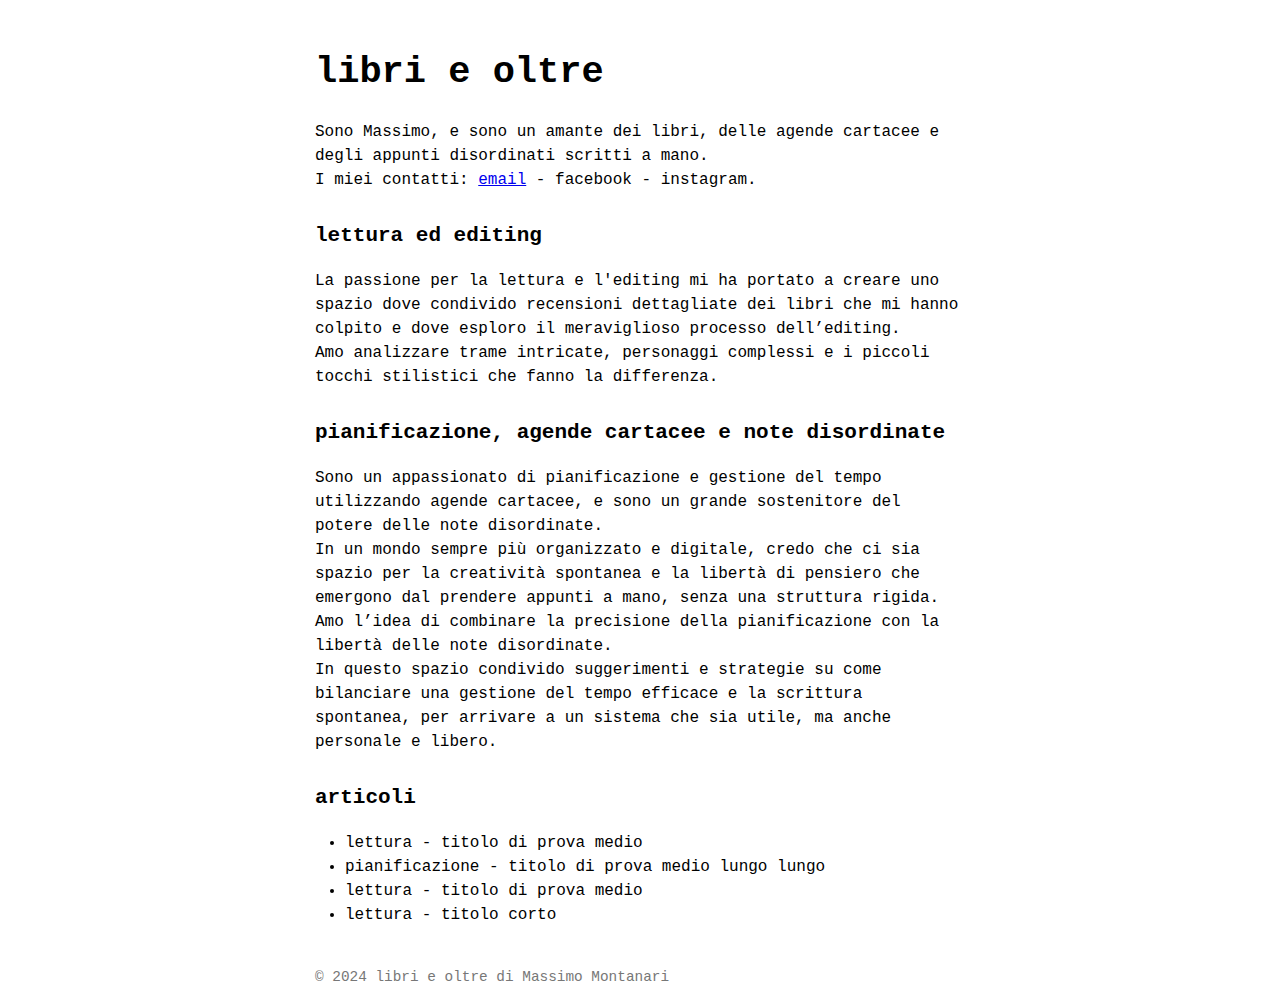
<file: index.html>
<!DOCTYPE html>
<html lang="it">
<head>
    <link rel="shortcut icon" href="/favicon-librieoltre.png" />
	<meta charset="UTF-8">
    <meta name="viewport" content="width=device-width, initial-scale=1.0">
    <title>libri e oltre</title>
    <link rel="stylesheet" href="style.css">
</head>
<body>
    <h1>libri e oltre</h1>
    
<p>Sono Massimo, e sono un amante dei libri, delle agende cartacee e degli appunti disordinati scritti a mano.<br>
I miei contatti: <script type="text/javascript">
  var part1 = "massimo";
  var part2 = "@librieoltre.it";
  var part3 = "email"
  document.write('<a href="mailto:' + part1 + part2 + '">' + part3 + '</a>')
</script> - facebook - instagram.
</p>
    <h3>lettura ed editing</h3>
<p>La passione per la lettura e l'editing mi ha portato a creare uno spazio dove condivido recensioni dettagliate dei libri che mi hanno colpito e dove esploro il meraviglioso processo dell’editing.<br>
Amo analizzare trame intricate, personaggi complessi e i piccoli tocchi stilistici che fanno la differenza.</p>
    
    <h3>pianificazione, agende cartacee e note disordinate</h3>
<p>Sono un appassionato di pianificazione e gestione del tempo utilizzando agende cartacee, e sono un grande sostenitore del potere delle note disordinate.<br>
In un mondo sempre più organizzato e digitale, credo che ci sia spazio per la creatività spontanea e la libertà di pensiero che emergono dal prendere appunti a mano, senza una struttura rigida.<br>
Amo l’idea di combinare la precisione della pianificazione con la libertà delle note disordinate.<br>
In questo spazio condivido suggerimenti e strategie su come bilanciare una gestione del tempo efficace e la scrittura spontanea, per arrivare a un sistema che sia utile, ma anche personale e libero.</p>
    <h3>articoli</h3>
<ul>
    <li>lettura - titolo di prova medio</li>
    <li>pianificazione - titolo di prova medio lungo lungo</li>
    <li>lettura - titolo di prova medio</li>
    <li>lettura - titolo corto</li>
</ul>


    <footer>© 2024 libri e oltre di Massimo Montanari</footer>
</body>
</html>
</file>
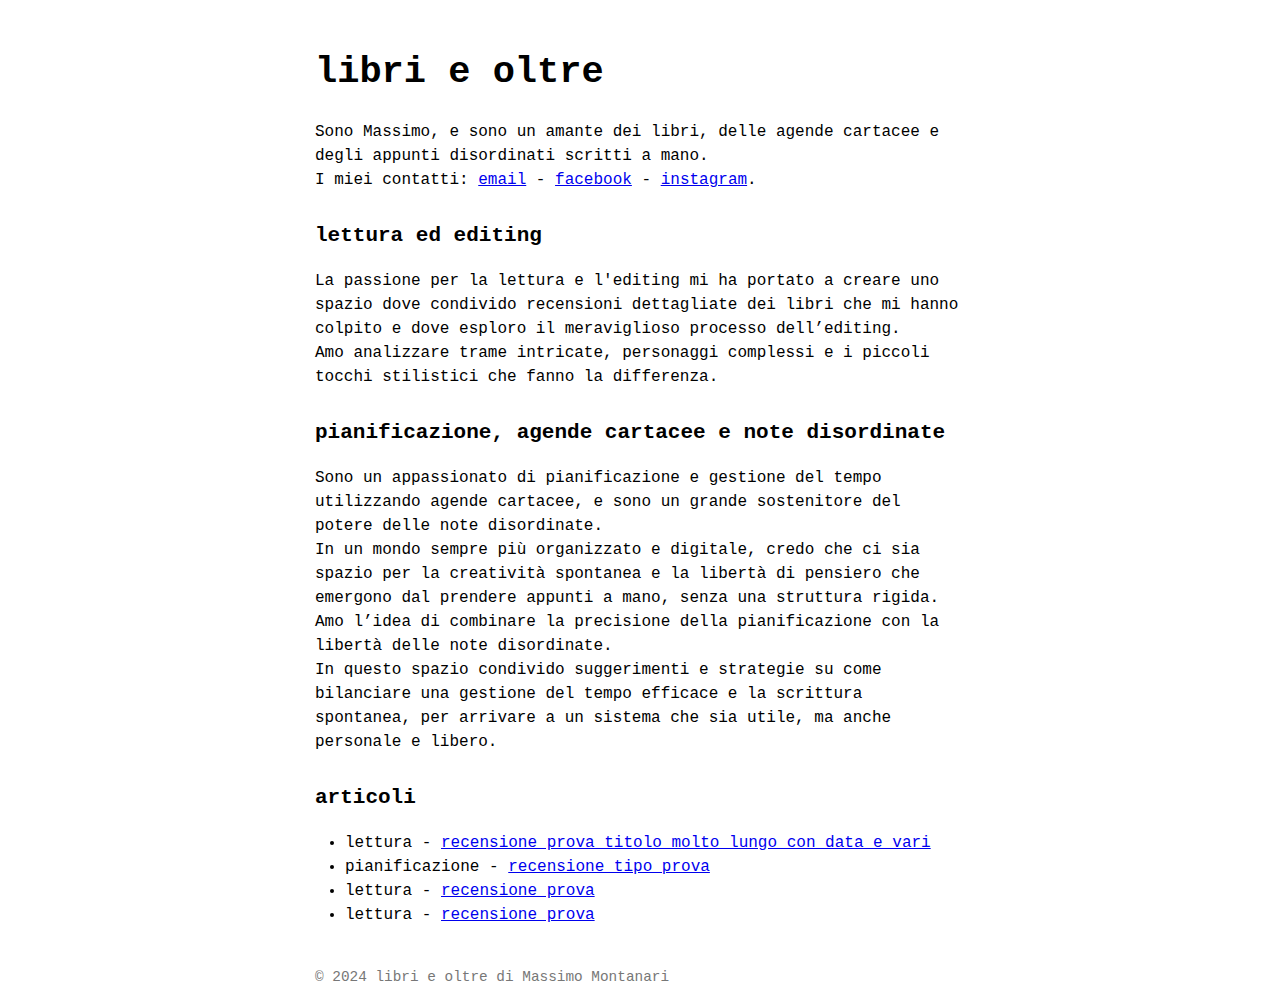
<file: index1.html>
<!DOCTYPE html>
<html lang="it">
<head>
    <link rel="shortcut icon" href="/favicon-librieoltre.png" />
	<meta charset="UTF-8">
    <meta name="viewport" content="width=device-width, initial-scale=1.0">
    <title>libri e oltre</title>
    <link rel="stylesheet" href="style.css">
</head>
<body>
    <h1>libri e oltre</h1>
    
<p>Sono Massimo, e sono un amante dei libri, delle agende cartacee e degli appunti disordinati scritti a mano.<br>
I miei contatti: <script type="text/javascript">
  var part1 = "massimo@li";
  var part2 = "brieoltre.it";
  var part3 = "email"
  document.write('<a href="mailto:' + part1 + part2 + '">' + part3 + '</a>')
</script> - 
<a href="https://www.facebook.com/profile.php?id=61562372156914" target="_blank">facebook</a> - 
<a href="https://www.instagram.com/libri__e_oltre/" target="_blank">instagram</a>.
</p>
    <h3>lettura ed editing</h3>
<p>La passione per la lettura e l'editing mi ha portato a creare uno spazio dove condivido recensioni dettagliate dei libri che mi hanno colpito e dove esploro il meraviglioso processo dell’editing.<br>
Amo analizzare trame intricate, personaggi complessi e i piccoli tocchi stilistici che fanno la differenza.</p>
    
    <h3>pianificazione, agende cartacee e note disordinate</h3>
<p>Sono un appassionato di pianificazione e gestione del tempo utilizzando agende cartacee, e sono un grande sostenitore del potere delle note disordinate.<br>
In un mondo sempre più organizzato e digitale, credo che ci sia spazio per la creatività spontanea e la libertà di pensiero che emergono dal prendere appunti a mano, senza una struttura rigida.<br>
Amo l’idea di combinare la precisione della pianificazione con la libertà delle note disordinate.<br>
In questo spazio condivido suggerimenti e strategie su come bilanciare una gestione del tempo efficace e la scrittura spontanea, per arrivare a un sistema che sia utile, ma anche personale e libero.</p>
    <h3>articoli</h3>
<ul>
    <li>lettura - <a target="_blank" href="/posts.html">recensione prova titolo molto lungo con data e vari</a></li>
    <li>pianificazione - <a target="_blank" href="/posts.html">recensione tipo prova</a></li>
    <li>lettura - <a target="_blank" href="/posts.html">recensione prova</a></li>
    <li>lettura - <a target="_blank" href="/posts.html">recensione prova</a></li>
</ul>


    <footer>© 2024 libri e oltre di Massimo Montanari</footer>
</body>
</html>
</file>
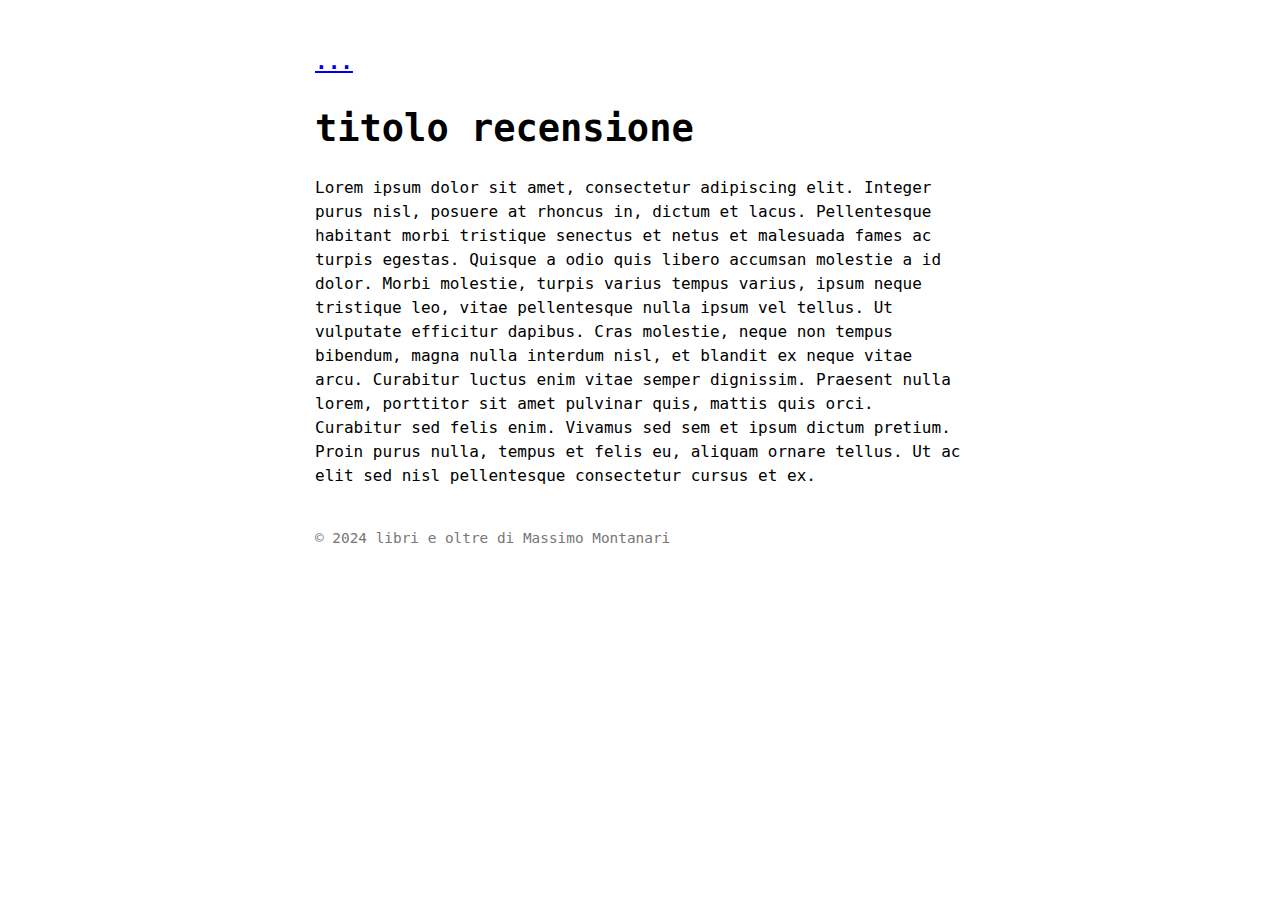
<file: posts.html>
<!DOCTYPE html>
<html lang="it">
<head>
    <link rel="shortcut icon" href="/favicon-M.jpg" />
    <meta charset="UTF-8">
    <meta name="viewport" content="width=device-width, initial-scale=1.0">
    <title>libri e oltre</title>
    <link rel="stylesheet" href="style.css">
</head>
<body>
    <h3><a href=https://www.librieoltre.it>...</a></h3>
	<h1>titolo recensione</h1>
	<p>Lorem ipsum dolor sit amet, consectetur adipiscing elit. Integer purus nisl, posuere at rhoncus in, dictum et lacus. Pellentesque habitant morbi tristique senectus et netus et malesuada fames ac turpis egestas. Quisque a odio quis libero accumsan molestie a id dolor. Morbi molestie, turpis varius tempus varius, ipsum neque tristique leo, vitae pellentesque nulla ipsum vel tellus. Ut vulputate efficitur dapibus. Cras molestie, neque non tempus bibendum, magna nulla interdum nisl, et blandit ex neque vitae arcu. Curabitur luctus enim vitae semper dignissim. Praesent nulla lorem, porttitor sit amet pulvinar quis, mattis quis orci. Curabitur sed felis enim. Vivamus sed sem et ipsum dictum pretium. Proin purus nulla, tempus et felis eu, aliquam ornare tellus. Ut ac elit sed nisl pellentesque consectetur cursus et ex.

        
    <footer>© 2024 libri e oltre di Massimo Montanari</footer>
</body>
</html>
</file>
<file: style.css>
body {
    font-family: monospace;
    line-height: 1.5;
    font-size: 16px;
    margin: 0 auto;
    padding: 18px;
    max-width: 650px;
    color: black;   
}

h1 {
    margin-top:2rem;
    font-weight: bold;
    line-height: 45px;
    font-size:37px;
}

h2 {
    margin-top:2rem;
    font-weight: bold;
    line-height: 30px;
    font-size:28px;
}

h3 {
    margin-top:2rem;
    font-weight: bold;
    line-height: 24px;
    font-size:21px;
}
ul {
    padding-left: 30px;
}

footer {
    margin-top: 40px;
    font-size: 0.9em;
    color: #777;
}
</file>
